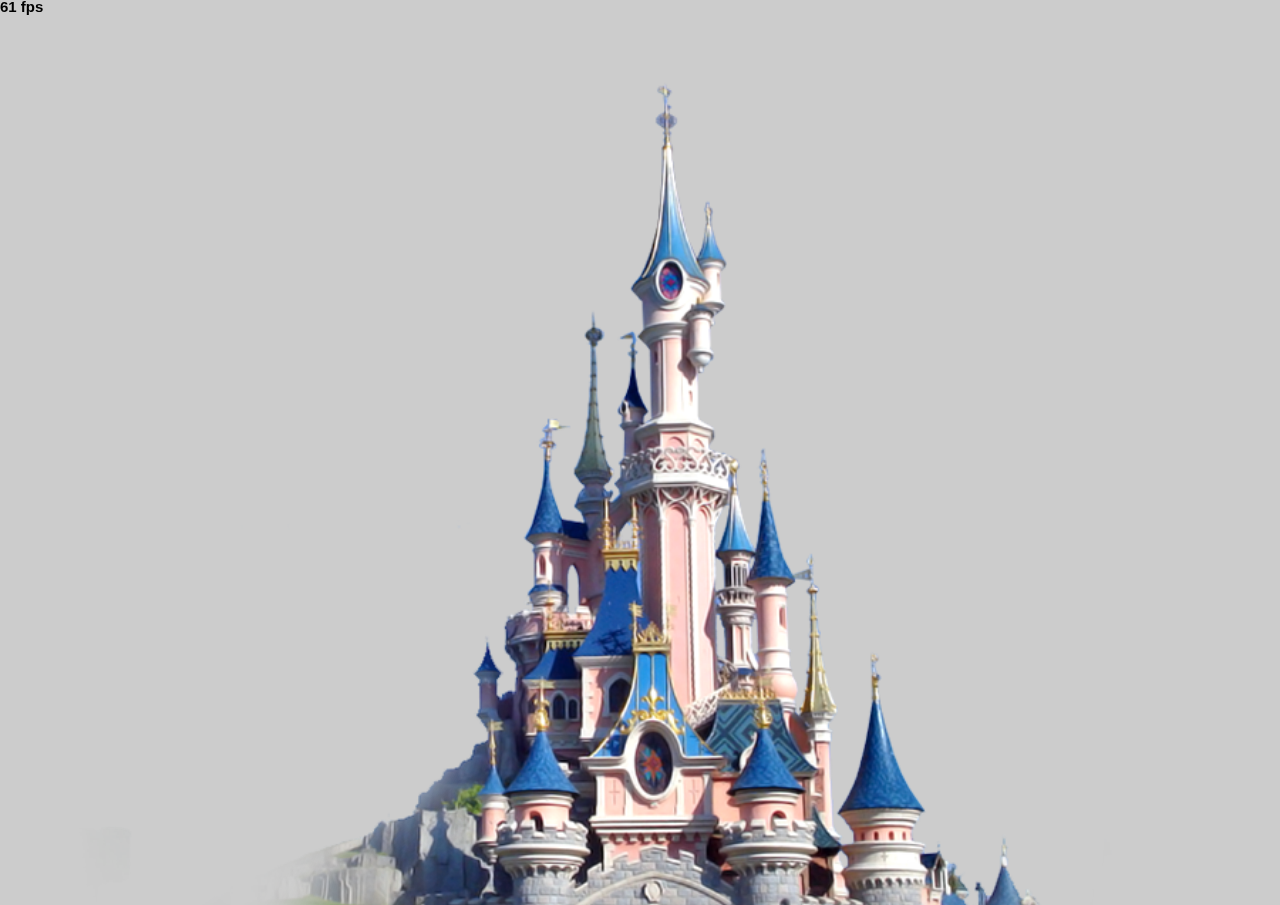
<file: fsd-projects/circularity/index.html>
<!doctype html>

<html>
    <head>
        <meta charset="utf-8">

        <title>Operation Spark || Motion Poem</title>
        <meta name="description" content="Operation Spark Motion Poem">
        <meta name="author" content="operationspark.org">
        <meta name="viewport" content="width=device-width, initial-scale=1.0">
        
        <link href="css/bootstrap.min.css" rel="stylesheet" media="screen">
        <link href="css/style.css" rel="stylesheet">

        <!-- all core CreateJS and 3rd party libraries are listed here: -->
        <script src="bower_components/lodash/lodash.min.js"></script>
        <script src="bower_components/easeljs/lib/easeljs-0.8.2.min.js"></script>
        <script src="bower_components/opspark-draw/draw.js"></script>
        <script src="bower_components/racket/racket.js"></script>

        <!-- our app javascript code -->
        <script src="js/opspark.js"></script>
        <script src="js/init.js"></script>
        
        <style type="text/css">
            /*override default styles here*/
        </style>
    </head>
    <body>
        <div>
            <canvas id="canvas" width="500" height="500"></canvas>
        </div>
        <script id="motion-poem">
            (function(){
                init(window);
                window.opspark.makeGame();
            })();
        </script>
    </body>

</html>
</file>
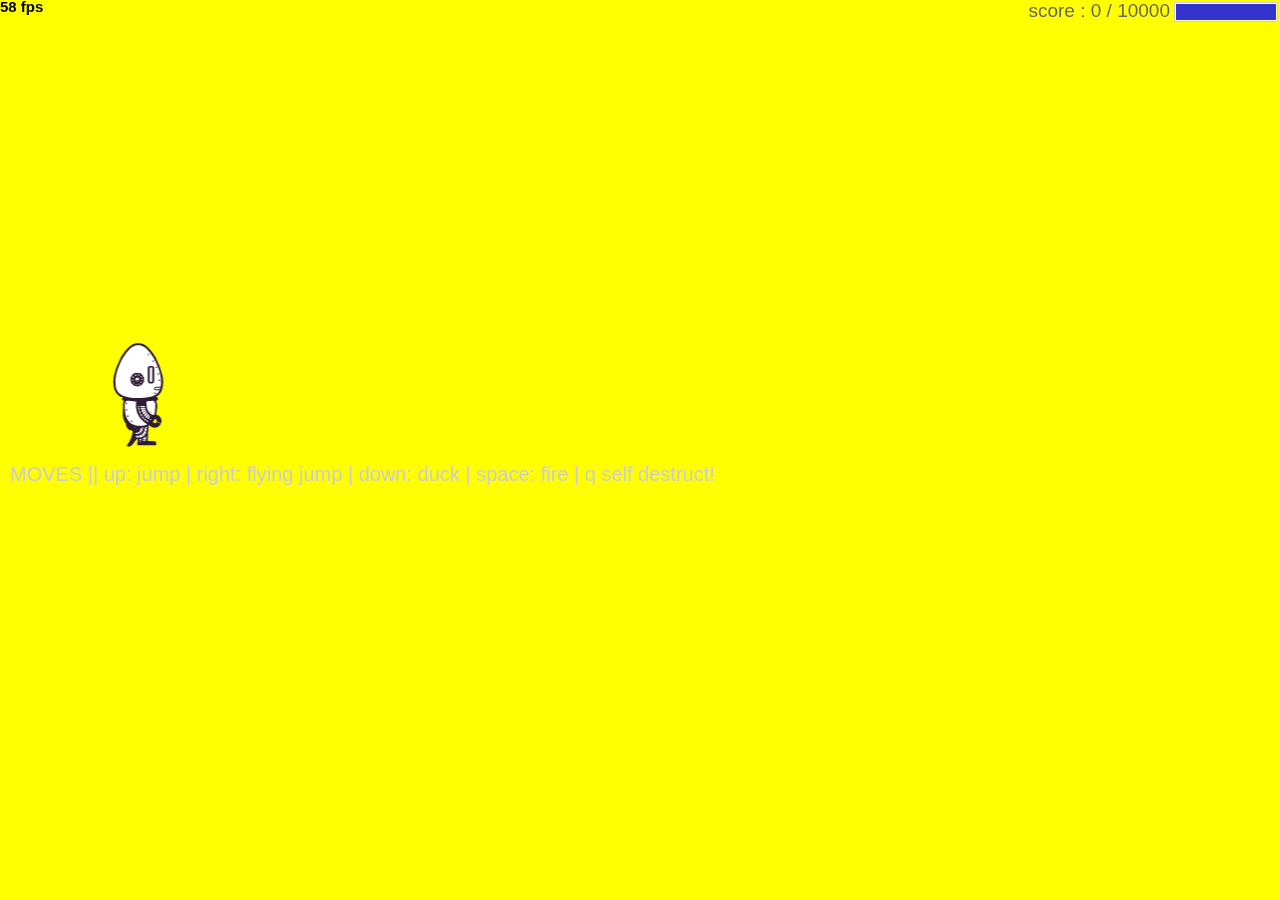
<file: fsd-projects/runtime/index.html>
<!DOCTYPE html>
<html>
  <head>
    <meta charset="utf-8" />

    <title>Operation Spark || Runtime!</title>
    <meta name="description" content="Operation Spark Motion Poem" />
    <meta name="author" content="operationspark.org" />
    <meta name="viewport" content="width=device-width, initial-scale=1.0" />

    <link href="css/bootstrap.min.css" rel="stylesheet" media="screen" />
    <link href="css/style.css" rel="stylesheet" />

    <!-- all core CreateJS and 3rd party libraries are listed here: -->
    <script src="bower_components/lodash/lodash.min.js"></script>
    <script src="bower_components/bluebird/js/browser/bluebird.min.js"></script>
    <script src="js/lib/proton-1.0.0.min.js"></script>
    <script src="bower_components/easeljs/lib/easeljs-0.8.2.min.js"></script>
    <script src="bower_components/PreloadJS/lib/preloadjs-0.6.2.min.js"></script>
    <script src="bower_components/TweenJS/lib/tweenjs.min.js"></script>
    <script src="bower_components/SoundJS/lib/soundjs-0.6.2.min.js"></script>
    <script src="bower_components/opspark-draw/draw.js"></script>
    <script src="bower_components/racket/racket.js"></script>

    <!-- our app javascript code -->
    <script src="js/util/load.js"></script>
    <script src="js/util/spin.min.js"></script>
    <script src="js/util/point.js"></script>
    <script src="js/spritesheet.js"></script>
    <script src="js/world/rules.js"></script>
    <script src="js/particle/particleManager.js"></script>
    <script src="js/orb/orbManager.js"></script>
    <script src="js/projectile/projectileManager.js"></script>
    <script src="js/view/pacifier.js"></script>
    <script src="js/view/background.js"></script>
    <script src="js/view/ground.js"></script>
    <script src="js/view/hud.js"></script>
    <script src="js/player/halle.js"></script>
    <script src="js/player/playerManager.js"></script>
    <script src="js/opspark.js"></script>
    <script src="js/game.js"></script>
    <script src="js/init.js"></script>
    <script src="js/levelData.js"></script>
    <script src="js/runLevels.js"></script>

    <!--Load Additional Scripts Here-->
  </head>
  <body>
    <div id="main">
      <canvas id="canvas" width="500" height="500"></canvas>
    </div>
    <script id="index">
      (function () {
        "use strict";
        background(window);
        makeLevelData(window);
        runLevels(window);
        init(window);
      })();
    </script>
  </body>
</html>
</file>
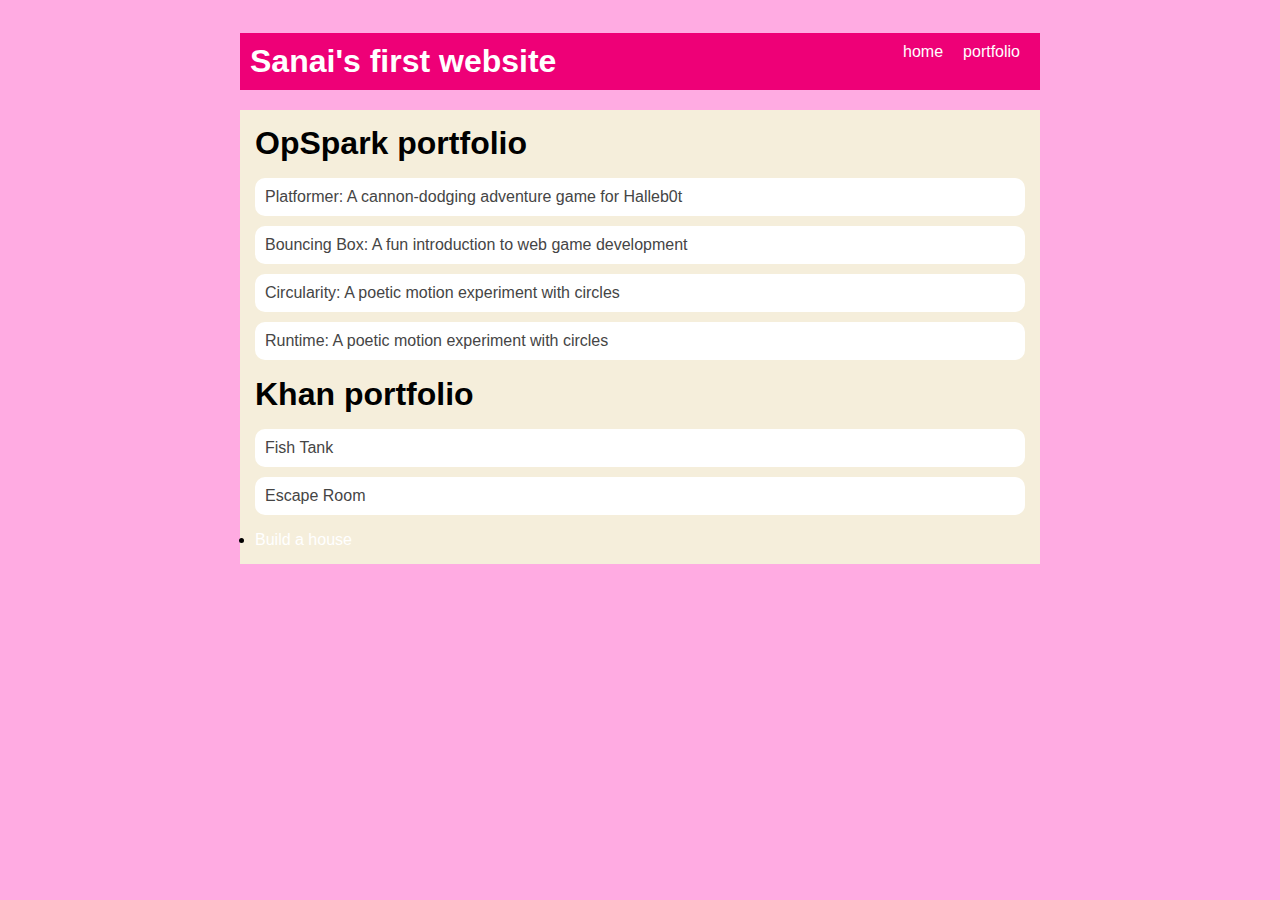
<file: portfolio.html>
<!DOCTYPE html>
<html>
  <head>
    <title>Sanai's website</title>
    <link rel="stylesheet" href="style.css" />
  </head>

  <body>
    <!-- All content goes here -->
    <div id="all-contents">
      <nav>
        <h1>Sanai's first website</h1>
        <ul id = "nav-ul">
          <li class = "nav-li">
            <a href = "index.html">home</a>
          </li>
          
          <li class = "nav-li">
          <a href = "portfolio.html">portfolio</a>
          </li>

            
      </nav>
      <main>
     <div class = "content">
        <h1>OpSpark portfolio</h1>
        <ul id = "portfolio">
            <li>
            <a href="fsd-projects/platformer/">Platformer: A cannon-dodging adventure game for Halleb0t</a>
            </li>
            <li>
            <a href="fsd-projects/bouncing-box/">Bouncing Box: A fun introduction to web game development</a>
            </li>
            <li>
            <a href="fsd-projects/circularity/">Circularity: A poetic motion experiment with circles</a>
            </li>
             <li>
            <a href="fsd-projects/runtime/">Runtime: A poetic motion experiment with circles</a>
            <a href ="https://www.khanacademy.org/computer-programming/spin-off-of-project-build-a-house-the-pink-palace/5122362988150784"
            </li>
        </ul>
        <h1> Khan portfolio</h1>
        <ul id = "portfolio">
            
          <li><a href = "https://www.khanacademy.org/computer-programming/spin-off-of-base-code/5647913444294656">Fish Tank</a></li>
          <li><a href = "https://www.khanacademy.org/computer-programming/spin-off-of-escape-room-number-3-sanai/5641414873563136"> Escape Room</a></li>
         </ul>
         <li><a href = "https://www.khanacademy.org/computer-programming/spin-off-of-project-build-a-house-the-pink-palace/5122362988150784"> Build a house</a></li> 
     </div>
      </main>
    </div>
  </body>
</html>
</file>
<file: fsd-projects/circularity/css/style.css>
body {
                background: url("../img/circularity\ background.png") no-repeat center center fixed;
                background-color: #cccccc;
                -webkit-background-size: cover;
                -moz-background-size: cover;
                -o-background-size: cover;
                background-size: cover;
            }
</file>
<file: fsd-projects/runtime/css/style.css>
body, html {
    width: 100%;
    height: 100%;
    margin: 0;
    padding: 0;
    overflow: hidden;
    -moz-user-select: none;
    -webkit-user-select: none;
    -ms-user-select: none;
}
canvas {
    -moz-user-select: none;
    -webkit-user-select: none;
    -ms-user-select: none;
    position:absolute;
}
</file>
<file: style.css>
body {
    background: rgb(125, 198, 205);
    color: rgb(45, 45, 45);
    padding: 10px;
    font-family: Arial, sans-serif;
}

#all-contents {
    max-width: 800px;
    margin: auto;
}

/* navigation menu */
nav {
    background: rgb(239, 80, 41);
    margin: 0 auto;
    display: flex;
    padding: 10px;
}

h1 {
    display: flex;
    align-items: center;
    color: white;
    flex: 1;
    margin: 0;
}

#nav-ul {
    list-style-type: none;
    margin: 0;
    padding: 0;
    display: flex;
}

.nav-li {
    display: inline-block;
    padding: 0 10px;
}

a {
    text-decoration: none;
    color: #fff;
}

/* main container area beneath menu */
main {
    background: rgb(245, 238, 219);
    display: flex;
    margin-top: 20px;
}

.sidebar {
    margin-right: 25px;
    padding: 10px;
}

.sidebar-img {
    width: 200px;
}

.content {
    flex: 1;
    padding: 15px;
}

/* interests section styles */
#interests {
    border: 4px rgb(156, 156, 156) ridge;
    padding: 8px;
    margin-top: 20px;
}

h2, h3 {
    margin: 0px;
}body {
    background: rgb(255, 171, 226);
    color: rgb(0, 0, 0);
    padding: 25px;
    font-family: Arial, sans-serif;
}

#all-contents {
    max-width: 800px;
    margin: auto;
}

/* navigation menu */
nav {
    background: rgb(238, 0, 119);
    margin: 0 auto;
    display: flex;
    padding: 10px;
}

h1 {
    display: flex;
    align-items: center;
    color: white;
    flex: 1;
    margin: 0;
}

#nav-ul {
    list-style-type: none;
    margin: 0;
    padding: 0;
    display: flex;
}

.nav-li {
    display: inline-block;
    padding: 0 10px;
}

a {
    text-decoration: none;
    color: #fff;
}

/* main container area beneath menu */
main {
    background: rgb(245, 238, 219);
    display: flex;
    margin-top: 20px;
}

.sidebar {
    margin-right: 25px;
    padding: 10px;
}

.sidebar-img {
    width: 200px;
}

.content {
    flex: 1;
    padding: 15px;
}

/* interests section styles */
#interests {
    border: 4px silver ridge;
    padding: 8px;
    margin-top: 20px;
}

h2, h3 {
    margin: 0px;
}

/* Portfolio styles */
.content h1 {
  color: black;
}

#portfolio {
  list-style-type: none;
  padding-left: 0;
}

#portfolio li {
  background: #fff;
  padding: 10px;
  border-radius: 10px;
  margin-bottom: 10px;
}

#portfolio li:hover {
  background: #eee;
}

#portfolio a {
  text-decoration: none;
  color: #454545;
}
</file>
